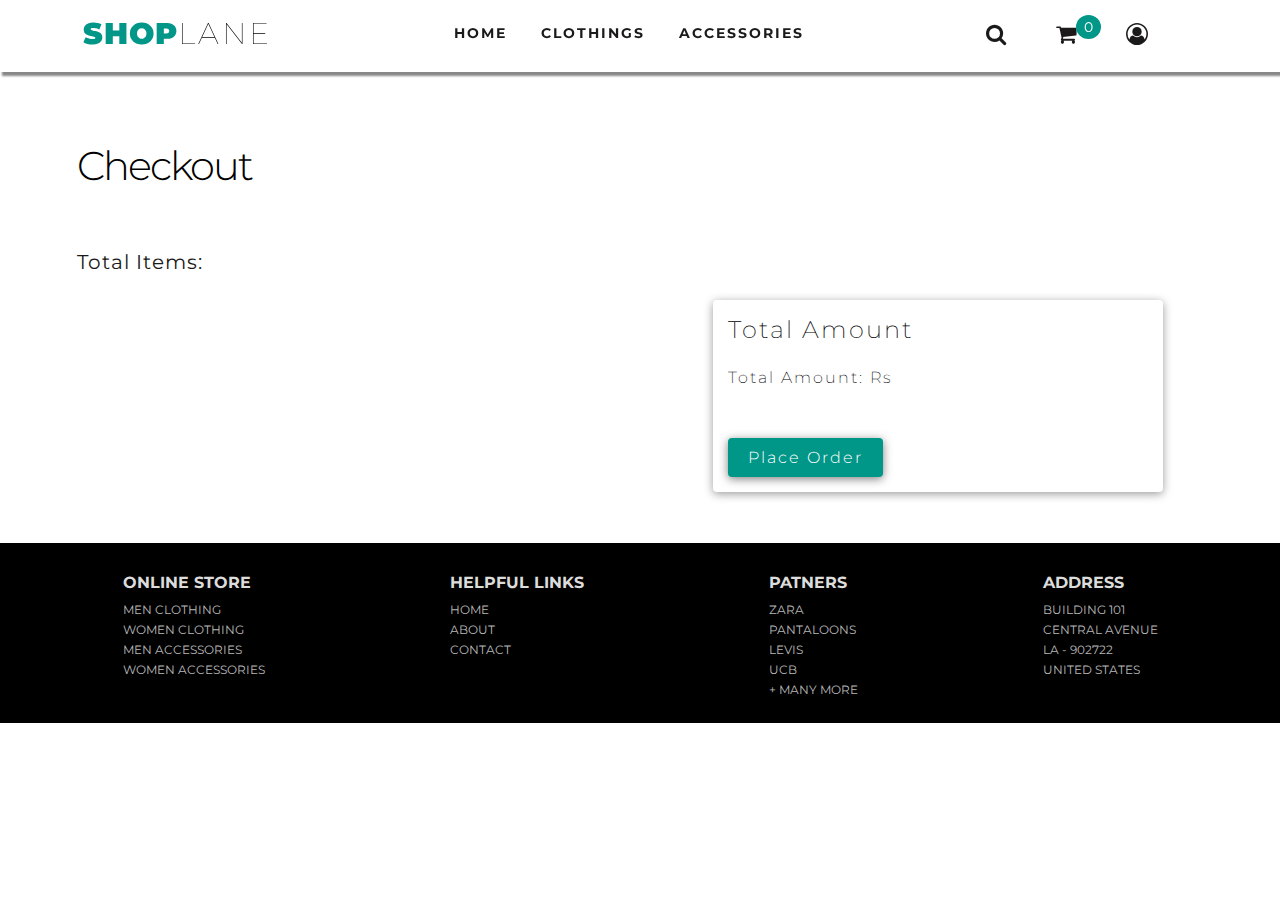
<file: checkout.html>
<!DOCTYPE html>
<html lang="en">
  <head>
    <meta charset="UTF-8" />
    <meta name="viewport" content="width=device-width, initial-scale=1.0" />
    <meta http-equiv="X-UA-Compatible" content="ie=edge" />
    <title>SHOPLANE - A Place For Shopping</title>
    <!-- Custom CSS -->
    <link rel="stylesheet" href="./style.css" />
    <!-- Font-Awesome CDN -->
    <link
      href="https://stackpath.bootstrapcdn.com/font-awesome/4.7.0/css/font-awesome.min.css"
      rel="stylesheet"
    />
    <!-- Google Font -->
    <link
      href="https://fonts.googleapis.com/css?family=Montserrat&display=swap"
      rel="stylesheet"
    />
   
    <script
      src="https://code.jquery.com/jquery-3.4.1.min.js"
      integrity="sha256-CSXorXvZcTkaix6Yvo6HppcZGetbYMGWSFlBw8HfCJo="
      crossorigin="anonymous"
    ></script>
  </head>
  <body>
    <!-- TopBar Start -->
    <div id="top-bar">
      <!-- Logo -->
      <div class="logo">
        <a href="./index.html"
          ><h4><span>SHOP</span>LANE</h4></a
        >
      </div>
      <!-- Menu Items -->
      <ul class="nav-links">
        <li><a href="index.html">Home</a></li>
        <li><a href="index.html#clothing">Clothings</a></li>
        <li><a href="index.html#accessories">Accessories</a></li>
      </ul>
      <!-- Icons -->
      <div class="icons">
        <i class="fa fa-search"></i>
        <div class="cart" id="cartIcon">
          <a href="./checkout.html">
            <i class="fa fa-shopping-cart">
              <span id="cart-count">0</span>
            </i>
          </a>
        </div>
        <i class="fa fa-user-circle-o"></i>
        <div class="burger">
          <div class="line1"></div>
          <div class="line2"></div>
          <div class="line3"></div>
        </div>
      </div>
    </div>
    <!-- TopBar End -->

    <section id="cart">
      <h1>Checkout</h1>
      <div class="cart-container">
        <div class="left-side">
          <p>Total Items: <span id="number-of-item"></span></p>
          <div class="cart-items" id="cart-item-container"></div>
        </div>
        <div class="right-side">
          <div class="total-amount">
            <h2>Total Amount</h2>
            <p>Total Amount: Rs <span id="total-amount"></span></p>
            <a href="./orderconfirm.html">
              <button id="place-order">Place Order</button>
            </a>
          </div>
        </div>
      </div>
    </section>

    <!-- FOOTER SECTION START -->
    <footer>
      <ul class="online-store">
        <li><h3>Online Store</h3></li>
        <li><a href="#">Men Clothing</a></li>
        <li><a href="#">Women Clothing</a></li>
        <li><a href="#">Men Accessories</a></li>
        <li><a href="#">Women Accessories</a></li>
      </ul>
      <ul class="helpful-links">
        <li><h3>Helpful Links</h3></li>
        <li><a href="#">Home</a></li>
        <li><a href="#">About</a></li>
        <li><a href="#">Contact</a></li>
      </ul>
      <ul class="patners">
        <li><h3>Patners</h3></li>
        <li><a href="#">Zara</a></li>
        <li><a href="#">Pantaloons</a></li>
        <li><a href="#">Levis</a></li>
        <li><a href="#">Ucb</a></li>
        <li><a href="#">+ Many More</a></li>
      </ul>
      <ul class="address">
        <li><h3>Address</h3></li>
        <li>Building 101</li>
        <li>Central Avenue</li>
        <li>LA - 902722</li>
        <li>United States</li>
      </ul>
    </footer>

    <!-- FOOTER SECTION END  -->

    <script src="checkout.js"></script>
  </body>
</html>
</file>
<file: style.css>
/* GLOBAL */
* {
    margin: 0;
    padding: 0;
    box-sizing: border-box;
    font-family: "Montserrat", sans-serif;
  }
  html {
    scroll-behavior: smooth;
  }
  body {
    padding-top: 10vh;
  }
  
  /* ============== NAVBAR STYLE START ================== */
  
  /* TOP BAR STYLE */
  #top-bar {
    width: 100%;
    display: flex;
    justify-content: space-around;
    box-shadow: 2px 4px 2px rgba(17, 16, 16, 0.5);
    padding: 15px 0;
    min-height: 8vh;
    margin-top: -10vh !important;
    position: fixed;
    z-index: 50;
    background-color: #fff;
  }
  
  /* LOGO STYLE */
  .logo a {
    text-decoration: none;
    color: #000;
  }
  .logo a h4 {
    font-size: 30px;
    font-weight: 100;
    letter-spacing: 3px;
    cursor: pointer;
  }
  .logo a h4 span {
    color: #009688;
    letter-spacing: 1px;
    font-weight: 1000;
  }
  
  /* NAVBAR STYLE */
  .nav-links {
    list-style: none;
    display: flex;
    justify-content: space-around;
    align-items: baseline;
    width: 30%;
    padding-top: 8px;
  }
  .nav-links li a {
    text-decoration: none;
    font-size: 14px;
    color: rgb(27, 25, 25);
    text-transform: uppercase;
    font-weight: 700;
    letter-spacing: 2px;
    transition: all 0.2s;
  }
  .nav-links li a:hover {
    color: #009688;
  }
  
  /* ICONS STYLE */
  .icons {
    display: flex;
    color: rgb(27, 25, 25);
  }
  .icons i {
    padding-top: 8px;
    font-size: 22px;
    cursor: pointer;
    margin-right: 50px;
  }
  .icons .cart {
    position: relative;
  }
  .icons .cart a {
    color: rgb(27, 25, 25);
  }
  .icons .cart a span {
    color: #fff;
    background-color: #009688;
    border-radius: 50%;
    font-size: 14px;
    padding: 5px 8px;
    position: absolute;
    top: 0;
  }
  
  /* BURGER STYLE */
  .burger {
    display: none;
    padding-top: 5px;
    cursor: pointer;
  }
  .burger div {
    width: 25px;
    height: 3px;
    background-color: rgb(27, 25, 25);
    margin: 5px;
    transition: all 0.3s ease;
  }
  
  /* BURGER STYLE */
  .toggle .line1 {
    transform: rotate(-45deg) translate(-5px, 6px);
  }
  .toggle .line2 {
    opacity: 0;
  }
  .toggle .line3 {
    transform: rotate(45deg) translate(-5px, -6px);
  }
  
  /* NAVBAR RESPONSIVE STYLE */
  @media screen and (max-width: 1024px) {
    body {
      overflow-x: hidden;
    }
    .nav-links {
      position: absolute;
      right: 0;
      height: 89vh;
      top: 10.4vh;
      display: flex;
      flex-direction: column;
      justify-content: flex-start;
      align-items: center;
      width: 50%;
      transform: translateX(100%);
      transition: 0.5s ease-in;
      background: #009688;
      z-index: 100;
    }
    .nav-links li {
      opacity: 1;
      margin-top: 100px;
    }
    .nav-links li a {
      color: rgb(27, 25, 25);
    }
    .nav-links li a:hover {
      color: #fff;
    }
    .burger {
      display: block;
    }
  }
  @media screen and (max-width: 425px) {
    body {
      overflow-x: hidden;
    }
    .logo a h4 {
      font-size: 24px;
    }
    .icons i {
      padding-top: 6px;
      font-size: 20px;
      margin-right: 20px;
    }
    .icons .cart {
      margin-right: 15px;
    }
    .burger {
      padding-top: 2px;
    }
  }
  @media screen and (max-width: 320px) {
    .logo h4 {
      font-size: 20px;
    }
    .icons i {
      padding-top: 4px;
      font-size: 16px;
      margin-right: 15px;
    }
    .burger {
      padding-top: 0px;
    }
  }
  
  /* NAVBAR ACTIVE STYLE */
  .nav-active {
    transform: translateX(0%);
  }
  
  /* ============== NAVBAR STYLE END ================== */
  
  /* ============== FEATURES STYLE START ================== */
  
  /* Feature Section */
  #features {
    display: flex;
    justify-content: space-around;
  }
  /* Icon Container */
  #features .icon-container {
    width: 200px;
    height: 200px;
    position: relative;
    display: flex;
    justify-content: center;
  }
  /* Image Wrapper */
  #features .img-wrapper {
    cursor: pointer;
    padding: 15px;
    width: 90px;
    height: 90px;
    border-radius: 50%;
    background-color: #009688;
    animation: animate 3s linear infinite;
    position: absolute;
    top: 50%;
    left: 50%;
    transform: translate(-50%, -50%);
  }
  /* Image Wrapper Image */
  #features .img-wrapper img {
    width: 40px;
    height: 38px;
    position: absolute;
    top: 50%;
    left: 50%;
    transform: translate(-50%, -50%);
  }
  /* Icon Container h4 */
  #features .icon-container h4 {
    color: rgb(27, 25, 25);
    position: absolute;
    top: 80%;
  }
  /* Animation */
  @keyframes animate {
    0% {
      box-shadow: 0 0 0 0 rgba(0, 150, 136, 0.7), 0 0 0 0 rgba(0, 150, 136, 0.7);
    }
    40% {
      box-shadow: 0 0 0 50px rgba(0, 150, 136, 0), 0 0 0 0 rgba(0, 150, 136, 0.7);
    }
    80% {
      box-shadow: 0 0 0 50px rgba(0, 150, 136, 0), 0 0 0 30px rgba(0, 150, 136, 0);
    }
    100% {
      box-shadow: 0 0 0 0 rgba(0, 150, 136, 0), 0 0 0 30px rgba(0, 150, 136, 0);
    }
  }
  @media screen and (max-width: 425px) {
    #features {
      flex-wrap: wrap;
    }
    #features .img-wrapper {
      cursor: pointer;
      padding: 15px;
      width: 60px;
      height: 60px;
    }
    #features .img-wrapper img {
      width: 35px;
      height: 33px;
    }
    #features .icon-container {
      width: 50%;
    }
    #features .icon-container h4 {
      font-size: 13px;
    }
    @keyframes animate {
      0% {
        box-shadow: 0 0 0 0 rgba(0, 150, 136, 0.7), 0 0 0 0 rgba(0, 150, 136, 0.7);
      }
      40% {
        box-shadow: 0 0 0 30px rgba(0, 150, 136, 0),
          0 0 0 0 rgba(0, 150, 136, 0.7);
      }
      80% {
        box-shadow: 0 0 0 30px rgba(0, 150, 136, 0),
          0 0 0 15px rgba(0, 150, 136, 0);
      }
      100% {
        box-shadow: 0 0 0 0 rgba(0, 150, 136, 0), 0 0 0 15px rgba(0, 150, 136, 0);
      }
    }
  }
  
  /* ============== FEATURES STYLE END ================== */
  
  /* ============== ClOTHING STYLE START ================== */
  .section-heading {
    margin-top: 100px;
    margin-left: 70px;
    color: rgb(27, 25, 25);
  }
  .card-conatiner {
    display: flex;
    flex-wrap: wrap;
    justify-content: center;
    padding: 0 4%;
  }
  .card {
    width: 15%;
    min-width: 200px;
    height: auto;
    margin: 30px 10px;
    cursor: pointer;
    background-color: #fff;
    box-shadow: 0 2px 10px rgba(0, 0, 0, 0.3);
  }
  .card a {
    text-decoration: none;
    color: #fff;
  }
  .card:hover {
    box-shadow: 0 2px 10px rgba(0, 0, 0, 0.7);
  }
  .card .img img {
    width: 100%;
  }
  .card .details {
    padding-left: 10px;
    margin: 10px auto;
  }
  .card .details h3 {
    text-align: left;
    font-size: 16px;
    font-weight: 400;
    letter-spacing: 0.5px;
    color: rgb(27, 25, 25);
  }
  .card .details h4 {
    margin-top: 10px;
    text-align: left;
    font-size: 12px;
    color: rgb(110, 110, 110);
  }
  .card .details h5 {
    margin-top: 10px;
    text-align: left;
    font-size: 15px;
    letter-spacing: 2px;
    color: #009688;
  }
  
  /* Footer Style Start  */
  footer {
    background-color: black;
    height: 180px;
    padding: 30px;
    display: flex;
    flex-direction: row;
    justify-content: space-around;
  }
  footer ul li {
    list-style: none;
    text-transform: uppercase;
    margin-bottom: 5px;
    cursor: pointer;
  }
  footer ul li a,
  footer ul li {
    text-decoration: none;
    color: #b8b8b8;
    font-size: 12px;
  }
  footer ul li a:hover,
  footer ul li:hover {
    color: #009688;
  }
  footer ul li h3 {
    text-decoration: none;
    color: #dcdcdc;
    font-size: 16px;
    margin-bottom: 10px;
    cursor: pointer;
  }
  @media screen and (max-width: 600px) {
    footer {
      display: flex;
      flex-wrap: wrap;
      justify-content: space-around;
      height: auto;
    }
    footer ul {
      width: 50%;
      margin-bottom: 50px;
    }
  }
  @media screen and (max-width: 375px) {
    footer ul {
      width: 100%;
      margin-bottom: 30px;
    }
  }
  /* Footer Style End  */
  
  /*============== Product Page Style Start ==================================*/
  
  #product {
    max-width: 1200px;
    margin: 0 auto;
    padding: 15px;
    display: flex;
    flex-wrap: wrap;
  }
  .left-column {
    width: 40%;
  }
  .right-column {
    width: 60%;
    margin-top: 40px;
    padding-left: 30px;
  }
  .left-column img {
    width: 100%;
    margin-top: 50px;
  }
  .product-description {
    margin-bottom: 40px;
  }
  .product-description h1 {
    font-weight: 300;
    font-size: 44px;
    letter-spacing: -2px;
  }
  .product-description h4 {
    margin-top: 20px;
    font-weight: 200;
    font-size: 20px;
    letter-spacing: 1px;
    color: rgb(27, 25, 25);
  }
  .product-description h3 {
    margin-top: 20px;
    font-weight: 200;
    font-size: 20px;
    letter-spacing: 1px;
    color: rgb(27, 25, 25);
  }
  .product-description h3 span {
    color: #009688;
    font-weight: bold;
  }
  .product-description p {
    margin-top: 20px;
    font-size: 16px;
    font-weight: 300;
    color: #86939e;
  }
  .product-preview .previewImg {
    display: flex;
    flex-wrap: wrap;
    justify-content: left;
    margin-top: 20px;
  }
  .product-preview .previewImg img {
    margin: 5px;
    width: 15%;
    height: 30%;
    cursor: pointer;
    padding: 4px;
    border-radius: 6px;
  }
  .active {
    border: 2px solid #009688;
  }
  
  .btn button {
    font-size: 16px;
    font-weight: bold;
    color: #fff;
    padding: 10px 20px;
    letter-spacing: 2px;
    background-color: #009688;
    border: none;
    border-radius: 4px;
    cursor: pointer;
    box-shadow: 0 2px 10px rgba(0, 0, 0, 0.5);
  }
  .btn button:hover {
    box-shadow: 0 2px 10px rgba(0, 0, 0, 0.7);
  }
  @media screen and (max-width: 768px) {
    #product {
      display: flex;
      flex-wrap: wrap;
    }
    .left-column {
      width: 100%;
    }
    .right-column {
      width: 100%;
      margin-top: 40px;
      padding-left: 30px;
    }
    .left-column img {
      margin-top: 30px;
    }
    .product-description h1 {
      font-size: 34px;
    }
    .product-description h4 {
      font-size: 14px;
    }
    .product-description h3 {
      font-size: 17px;
    }
    .product-description p {
      font-size: 14px;
    }
  }
  /*============== Product Page Style End ==================================*/
  
  /*============== CheckOut Page Style Start ==================================*/
  
  #cart {
    margin: 4% 6%;
  }
  #cart h1 {
    font-weight: 300;
    font-size: 40px;
    letter-spacing: -2px;
  }
  .cart-container {
    display: flex;
    flex-wrap: wrap;
  }
  .left-side {
    width: 52%;
    margin-top: 60px;
  }
  .right-side {
    width: 45%;
    margin-top: 60px;
  }
  .left-side p {
    color: rgb(27, 25, 25);
    letter-spacing: 1px;
    font-size: 20px;
  }
  .item {
    display: flex;
    width: 600px;
    margin-top: 25px;
    border-radius: 4px;
    padding: 15px;
    cursor: pointer;
    box-shadow: 0 2px 10px rgba(0, 0, 0, 0.4);
  }
  .item img {
    width: 80px;
    height: 100px;
    border-radius: 4px;
  }
  .item .detail {
    padding-left: 15px;
  }
  .item .detail p {
    font-size: 16px;
    margin-top: 8px;
  }
  .total-amount {
    width: 450px;
    margin-top: 50px;
    margin-left: 50px;
    border-radius: 4px;
    padding: 15px;
    cursor: pointer;
    box-shadow: 0 2px 10px rgba(0, 0, 0, 0.4);
  }
  .total-amount h2 {
    letter-spacing: 2px;
    font-weight: 200;
  }
  .total-amount p {
    margin-top: 20px;
    font-size: 16px;
    letter-spacing: 2px;
    font-weight: 200;
  }
  .total-amount p span {
    font-weight: bold;
    font-size: 20px;
  }
  .total-amount button {
    font-size: 16px;
    margin-top: 50px;
    font-weight: 300;
    color: #fff;
    padding: 10px 20px;
    letter-spacing: 2px;
    background-color: #009688;
    border: none;
    border-radius: 4px;
    cursor: pointer;
    box-shadow: 0 2px 10px rgba(0, 0, 0, 0.5);
  }
  .total-amount button:hover {
    box-shadow: 0 2px 10px rgba(0, 0, 0, 0.7);
  }
  @media screen and (max-width: 1024px) {
    .item {
      width: 450px;
    }
    .total-amount {
      width: 350px;
      margin-top: 50px;
      margin-left: 50px;
    }
  }
  @media screen and (max-width: 910px) {
    .left-side {
      width: 100%;
      margin-top: 60px;
    }
    .right-side {
      width: 100%;
      margin-top: 60px;
    }
    .item {
      width: 600px;
    }
    .total-amount {
      width: 600px;
      margin: 0;
    }
  }
  @media screen and (max-width: 425px) {
    .item {
      width: 350px;
    }
    .item .detail h1 {
      font-size: 20px;
    }
    .item .detail p {
      font-size: 14px;
    }
  }
  @media screen and (max-width: 375px) {
    .item {
      width: 325px;
    }
    .item .detail h1 {
      font-size: 18px;
    }
    .total-amount {
      width: 325px;
    }
  }
  @media screen and (max-width: 320px) {
    .item {
      width: 275px;
    }
    .item .detail h1 {
      font-size: 16px;
    }
    .total-amount {
      width: 275px;
    }
  }
  
  .order-confirm {
    margin-top: 60px;
    margin-bottom: 60px;
    text-align: center;
  }
  .order-confirm img {
    height: 300px;
  }
@media screen and (max-width: 910px){
  .order-confirm img {
    width: 100%;
    height: 100%;
    max-width: 100%;
  }
}
  .order-confirm h2 {
    margin-top: 60px;
  }
  .order-confirm p {
    margin-top: 10px;
  }

  
  #banner {
    position: relative;
    width: 100%;
    max-width: 100%;
    margin: 0 auto;
  }
  
  .carousel {
    display: flex;
    overflow: hidden;
    transition: transform 0.5s ease; /* Add this line to enable smooth slide transition */
  }
  
  .carousel img {
    width: 100%;
    height: auto;
  }
  
  /* Styling for the dots navigation */
  .dots {
    display: flex;
    justify-content: center;
    list-style: none;
    padding: 0;
    margin: 10px 0;
  }
  
  /* Styling for each dot */
  .dots li {
    width: 10px;
    height: 10px;
    background-color: #bbb;
    border-radius: 50%;
    margin: 0 5px;
    cursor: pointer;
  }
  
  /* Styling for the active dot */
  .dots li.active {
    background-color: #333;
  }
  
  
  /* Styling for each dot */
  .dots li {
    width: 10px;
    height: 10px;
    background-color: #bbb;
    border-radius: 50%;
    margin: 0 5px;
    cursor: pointer;
  }
  
  /* Styling for the active dot */
  .dots li.active {
    background-color: #333;
  }
</file>
